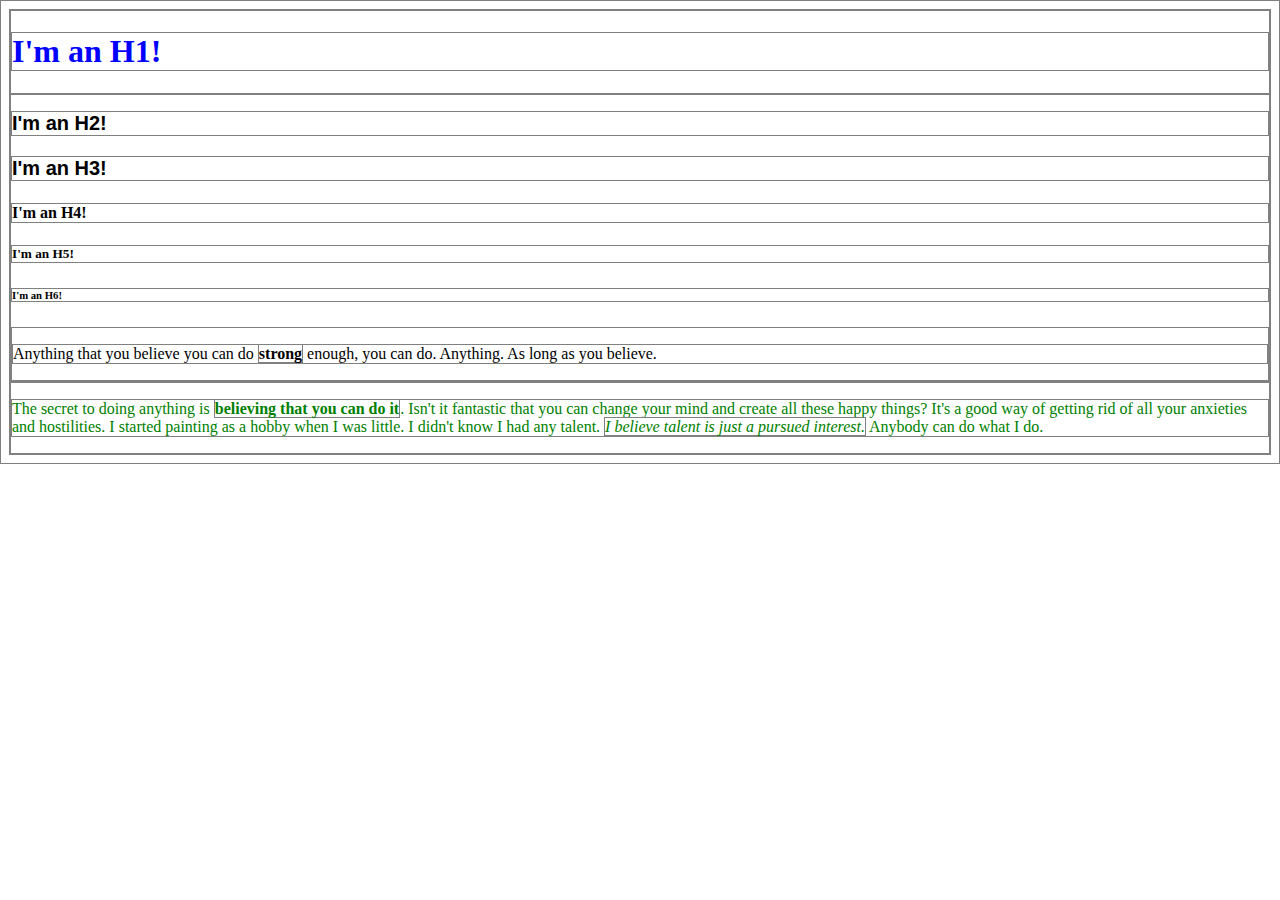
<file: class-02-intro_js_html_css--arrays/lecture/index.html>
<!DOCTYPE html>
<html>
  <head>
    <meta charset="utf-8">
    <link rel="stylesheet" href="style.css">
    <title></title>
  </head>
  <body>
    <header>
      <h1 class="title">I'm an H1!</h1>
    </header>
    <main>
      <h2>I'm an H2!</h2>
      <h3>I'm an H3!</h3>
      <h4>I'm an H4!</h4>
      <h5>I'm an H5!</h5>
      <h6>I'm an H6!</h6>
      <article>
        <p>Anything that you believe you can do <strong>strong</strong> enough, you can do. Anything. As long as you believe.</p>
      </article>
    </main>
    <footer>
      <p id="bob">The secret to doing anything is <b>believing that you can do it</b>. Isn't it fantastic that you can change your mind and create all these happy things? It's a good way of getting rid of all your anxieties and hostilities. I started painting as a hobby when I was little. I didn't know I had any talent. <em>I believe talent is just a pursued interest.</em> Anybody can do what I do.</p>
    </footer>
    <script type="text/javascript" src="app.js"></script>
  </body>
</html>
</file>
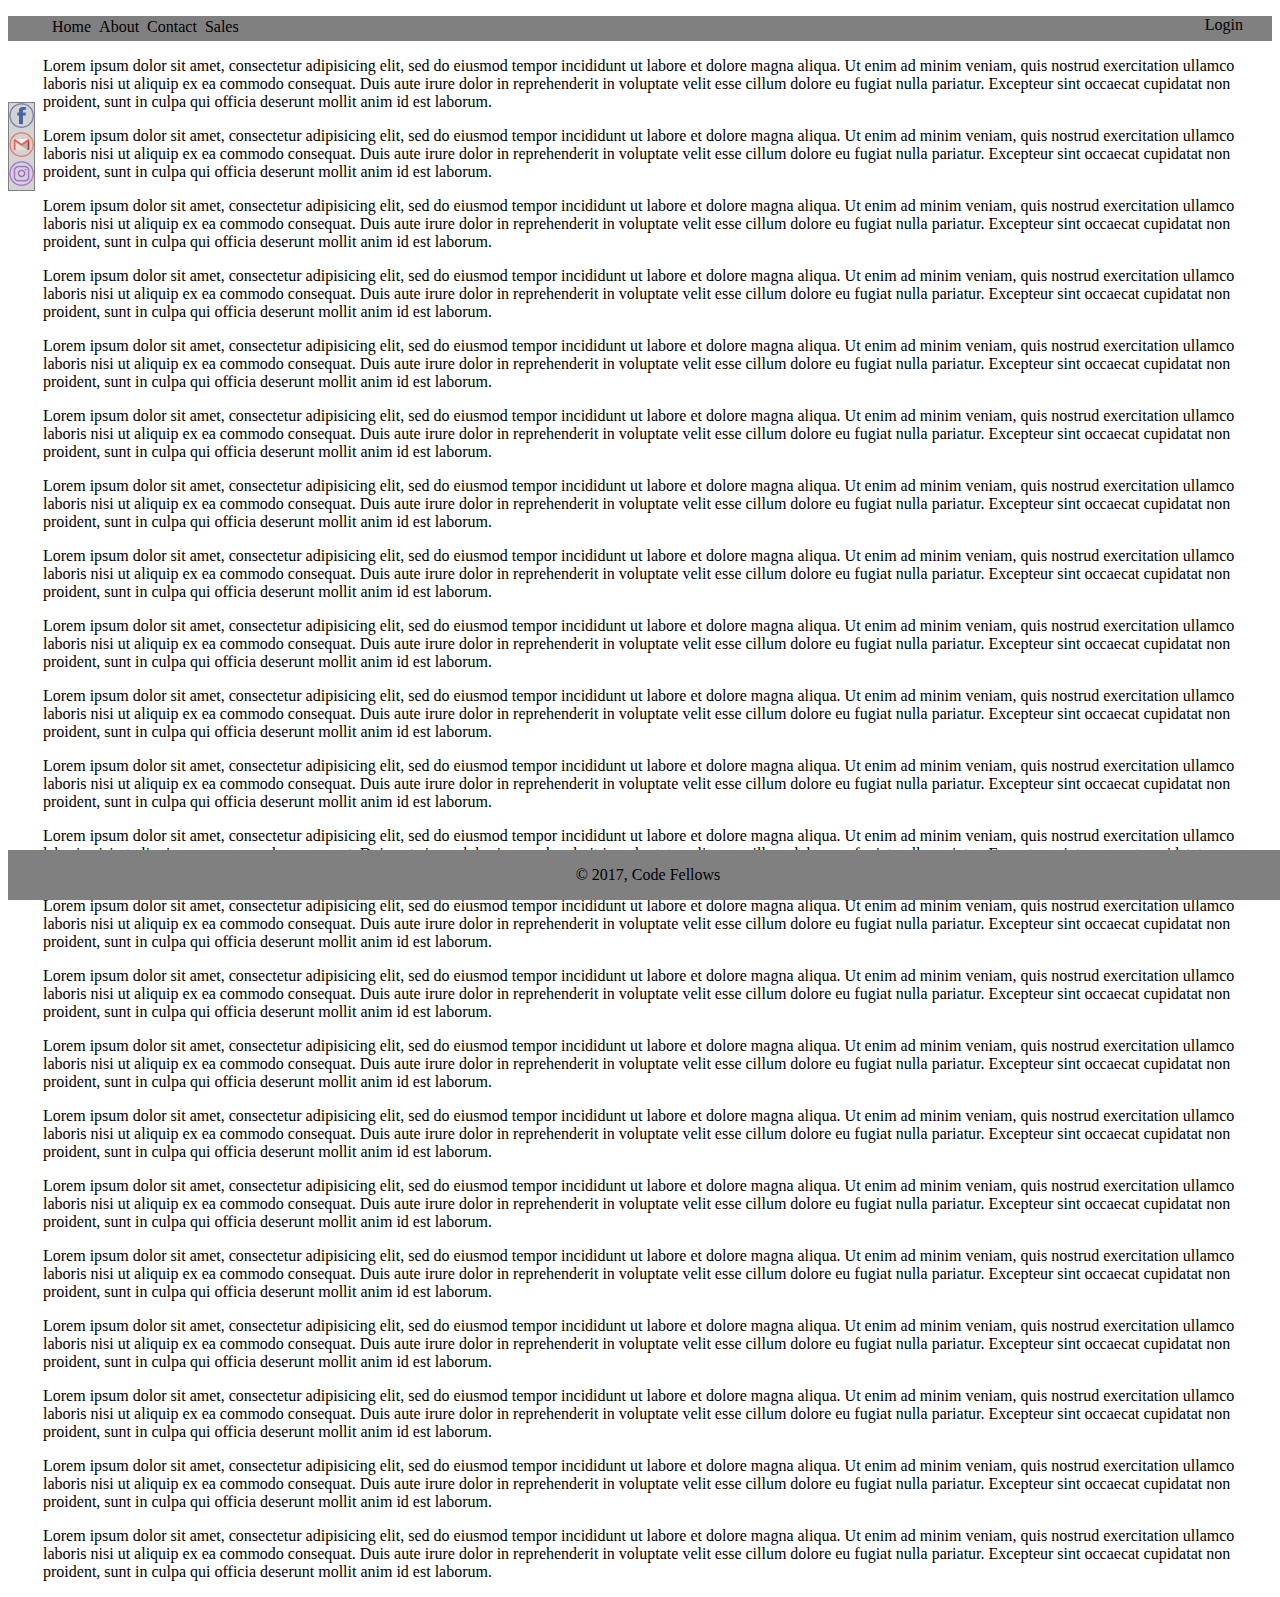
<file: class-04-links--functions--css_layout/lecture/index.html>
<!DOCTYPE html>
<html>
  <head>
    <meta charset="utf-8">
    <title>CSS Demo</title>
    <link rel="stylesheet" href="style.css">
  </head>
  <body>
    <header>
      <nav class="nav-lists">
        <ul>
          <li>Home</li>
          <li>About</li>
          <li>Contact</li>
          <li>Sales</li>
        </ul>
      </nav>
      <ul class="nav-lists">
        <li>Login</li>
      </ul>
    </header>
    <main>
      <aside>
        <ul>
          <li><img src="assets/fb.png" alt=""></li>
          <li><img src="assets/gmail.png" alt=""></li>
          <li><img src="assets/instagram.png" alt=""></li>
        </ul>
      </aside>
      <section class="content">
        <p>Lorem ipsum dolor sit amet, consectetur adipisicing elit, sed do eiusmod tempor incididunt ut labore et dolore magna aliqua. Ut enim ad minim veniam, quis nostrud exercitation ullamco laboris nisi ut aliquip ex ea commodo consequat. Duis aute irure dolor in reprehenderit in voluptate velit esse cillum dolore eu fugiat nulla pariatur. Excepteur sint occaecat cupidatat non proident, sunt in culpa qui officia deserunt mollit anim id est laborum.</p>
        <p>Lorem ipsum dolor sit amet, consectetur adipisicing elit, sed do eiusmod tempor incididunt ut labore et dolore magna aliqua. Ut enim ad minim veniam, quis nostrud exercitation ullamco laboris nisi ut aliquip ex ea commodo consequat. Duis aute irure dolor in reprehenderit in voluptate velit esse cillum dolore eu fugiat nulla pariatur. Excepteur sint occaecat cupidatat non proident, sunt in culpa qui officia deserunt mollit anim id est laborum.</p>
        <p>Lorem ipsum dolor sit amet, consectetur adipisicing elit, sed do eiusmod tempor incididunt ut labore et dolore magna aliqua. Ut enim ad minim veniam, quis nostrud exercitation ullamco laboris nisi ut aliquip ex ea commodo consequat. Duis aute irure dolor in reprehenderit in voluptate velit esse cillum dolore eu fugiat nulla pariatur. Excepteur sint occaecat cupidatat non proident, sunt in culpa qui officia deserunt mollit anim id est laborum.</p>
        <p>Lorem ipsum dolor sit amet, consectetur adipisicing elit, sed do eiusmod tempor incididunt ut labore et dolore magna aliqua. Ut enim ad minim veniam, quis nostrud exercitation ullamco laboris nisi ut aliquip ex ea commodo consequat. Duis aute irure dolor in reprehenderit in voluptate velit esse cillum dolore eu fugiat nulla pariatur. Excepteur sint occaecat cupidatat non proident, sunt in culpa qui officia deserunt mollit anim id est laborum.</p>
        <p>Lorem ipsum dolor sit amet, consectetur adipisicing elit, sed do eiusmod tempor incididunt ut labore et dolore magna aliqua. Ut enim ad minim veniam, quis nostrud exercitation ullamco laboris nisi ut aliquip ex ea commodo consequat. Duis aute irure dolor in reprehenderit in voluptate velit esse cillum dolore eu fugiat nulla pariatur. Excepteur sint occaecat cupidatat non proident, sunt in culpa qui officia deserunt mollit anim id est laborum.</p>
        <p>Lorem ipsum dolor sit amet, consectetur adipisicing elit, sed do eiusmod tempor incididunt ut labore et dolore magna aliqua. Ut enim ad minim veniam, quis nostrud exercitation ullamco laboris nisi ut aliquip ex ea commodo consequat. Duis aute irure dolor in reprehenderit in voluptate velit esse cillum dolore eu fugiat nulla pariatur. Excepteur sint occaecat cupidatat non proident, sunt in culpa qui officia deserunt mollit anim id est laborum.</p>
        <p>Lorem ipsum dolor sit amet, consectetur adipisicing elit, sed do eiusmod tempor incididunt ut labore et dolore magna aliqua. Ut enim ad minim veniam, quis nostrud exercitation ullamco laboris nisi ut aliquip ex ea commodo consequat. Duis aute irure dolor in reprehenderit in voluptate velit esse cillum dolore eu fugiat nulla pariatur. Excepteur sint occaecat cupidatat non proident, sunt in culpa qui officia deserunt mollit anim id est laborum.</p>
        <p>Lorem ipsum dolor sit amet, consectetur adipisicing elit, sed do eiusmod tempor incididunt ut labore et dolore magna aliqua. Ut enim ad minim veniam, quis nostrud exercitation ullamco laboris nisi ut aliquip ex ea commodo consequat. Duis aute irure dolor in reprehenderit in voluptate velit esse cillum dolore eu fugiat nulla pariatur. Excepteur sint occaecat cupidatat non proident, sunt in culpa qui officia deserunt mollit anim id est laborum.</p>
        <p>Lorem ipsum dolor sit amet, consectetur adipisicing elit, sed do eiusmod tempor incididunt ut labore et dolore magna aliqua. Ut enim ad minim veniam, quis nostrud exercitation ullamco laboris nisi ut aliquip ex ea commodo consequat. Duis aute irure dolor in reprehenderit in voluptate velit esse cillum dolore eu fugiat nulla pariatur. Excepteur sint occaecat cupidatat non proident, sunt in culpa qui officia deserunt mollit anim id est laborum.</p>
        <p>Lorem ipsum dolor sit amet, consectetur adipisicing elit, sed do eiusmod tempor incididunt ut labore et dolore magna aliqua. Ut enim ad minim veniam, quis nostrud exercitation ullamco laboris nisi ut aliquip ex ea commodo consequat. Duis aute irure dolor in reprehenderit in voluptate velit esse cillum dolore eu fugiat nulla pariatur. Excepteur sint occaecat cupidatat non proident, sunt in culpa qui officia deserunt mollit anim id est laborum.</p>
        <p>Lorem ipsum dolor sit amet, consectetur adipisicing elit, sed do eiusmod tempor incididunt ut labore et dolore magna aliqua. Ut enim ad minim veniam, quis nostrud exercitation ullamco laboris nisi ut aliquip ex ea commodo consequat. Duis aute irure dolor in reprehenderit in voluptate velit esse cillum dolore eu fugiat nulla pariatur. Excepteur sint occaecat cupidatat non proident, sunt in culpa qui officia deserunt mollit anim id est laborum.</p>
        <p>Lorem ipsum dolor sit amet, consectetur adipisicing elit, sed do eiusmod tempor incididunt ut labore et dolore magna aliqua. Ut enim ad minim veniam, quis nostrud exercitation ullamco laboris nisi ut aliquip ex ea commodo consequat. Duis aute irure dolor in reprehenderit in voluptate velit esse cillum dolore eu fugiat nulla pariatur. Excepteur sint occaecat cupidatat non proident, sunt in culpa qui officia deserunt mollit anim id est laborum.</p>
        <p>Lorem ipsum dolor sit amet, consectetur adipisicing elit, sed do eiusmod tempor incididunt ut labore et dolore magna aliqua. Ut enim ad minim veniam, quis nostrud exercitation ullamco laboris nisi ut aliquip ex ea commodo consequat. Duis aute irure dolor in reprehenderit in voluptate velit esse cillum dolore eu fugiat nulla pariatur. Excepteur sint occaecat cupidatat non proident, sunt in culpa qui officia deserunt mollit anim id est laborum.</p>
        <p>Lorem ipsum dolor sit amet, consectetur adipisicing elit, sed do eiusmod tempor incididunt ut labore et dolore magna aliqua. Ut enim ad minim veniam, quis nostrud exercitation ullamco laboris nisi ut aliquip ex ea commodo consequat. Duis aute irure dolor in reprehenderit in voluptate velit esse cillum dolore eu fugiat nulla pariatur. Excepteur sint occaecat cupidatat non proident, sunt in culpa qui officia deserunt mollit anim id est laborum.</p>
        <p>Lorem ipsum dolor sit amet, consectetur adipisicing elit, sed do eiusmod tempor incididunt ut labore et dolore magna aliqua. Ut enim ad minim veniam, quis nostrud exercitation ullamco laboris nisi ut aliquip ex ea commodo consequat. Duis aute irure dolor in reprehenderit in voluptate velit esse cillum dolore eu fugiat nulla pariatur. Excepteur sint occaecat cupidatat non proident, sunt in culpa qui officia deserunt mollit anim id est laborum.</p>
        <p>Lorem ipsum dolor sit amet, consectetur adipisicing elit, sed do eiusmod tempor incididunt ut labore et dolore magna aliqua. Ut enim ad minim veniam, quis nostrud exercitation ullamco laboris nisi ut aliquip ex ea commodo consequat. Duis aute irure dolor in reprehenderit in voluptate velit esse cillum dolore eu fugiat nulla pariatur. Excepteur sint occaecat cupidatat non proident, sunt in culpa qui officia deserunt mollit anim id est laborum.</p>
        <p>Lorem ipsum dolor sit amet, consectetur adipisicing elit, sed do eiusmod tempor incididunt ut labore et dolore magna aliqua. Ut enim ad minim veniam, quis nostrud exercitation ullamco laboris nisi ut aliquip ex ea commodo consequat. Duis aute irure dolor in reprehenderit in voluptate velit esse cillum dolore eu fugiat nulla pariatur. Excepteur sint occaecat cupidatat non proident, sunt in culpa qui officia deserunt mollit anim id est laborum.</p>
        <p>Lorem ipsum dolor sit amet, consectetur adipisicing elit, sed do eiusmod tempor incididunt ut labore et dolore magna aliqua. Ut enim ad minim veniam, quis nostrud exercitation ullamco laboris nisi ut aliquip ex ea commodo consequat. Duis aute irure dolor in reprehenderit in voluptate velit esse cillum dolore eu fugiat nulla pariatur. Excepteur sint occaecat cupidatat non proident, sunt in culpa qui officia deserunt mollit anim id est laborum.</p>
        <p>Lorem ipsum dolor sit amet, consectetur adipisicing elit, sed do eiusmod tempor incididunt ut labore et dolore magna aliqua. Ut enim ad minim veniam, quis nostrud exercitation ullamco laboris nisi ut aliquip ex ea commodo consequat. Duis aute irure dolor in reprehenderit in voluptate velit esse cillum dolore eu fugiat nulla pariatur. Excepteur sint occaecat cupidatat non proident, sunt in culpa qui officia deserunt mollit anim id est laborum.</p>
        <p>Lorem ipsum dolor sit amet, consectetur adipisicing elit, sed do eiusmod tempor incididunt ut labore et dolore magna aliqua. Ut enim ad minim veniam, quis nostrud exercitation ullamco laboris nisi ut aliquip ex ea commodo consequat. Duis aute irure dolor in reprehenderit in voluptate velit esse cillum dolore eu fugiat nulla pariatur. Excepteur sint occaecat cupidatat non proident, sunt in culpa qui officia deserunt mollit anim id est laborum.</p>
        <p>Lorem ipsum dolor sit amet, consectetur adipisicing elit, sed do eiusmod tempor incididunt ut labore et dolore magna aliqua. Ut enim ad minim veniam, quis nostrud exercitation ullamco laboris nisi ut aliquip ex ea commodo consequat. Duis aute irure dolor in reprehenderit in voluptate velit esse cillum dolore eu fugiat nulla pariatur. Excepteur sint occaecat cupidatat non proident, sunt in culpa qui officia deserunt mollit anim id est laborum.</p>
        <p>Lorem ipsum dolor sit amet, consectetur adipisicing elit, sed do eiusmod tempor incididunt ut labore et dolore magna aliqua. Ut enim ad minim veniam, quis nostrud exercitation ullamco laboris nisi ut aliquip ex ea commodo consequat. Duis aute irure dolor in reprehenderit in voluptate velit esse cillum dolore eu fugiat nulla pariatur. Excepteur sint occaecat cupidatat non proident, sunt in culpa qui officia deserunt mollit anim id est laborum.</p>
      </section>
    </main>
    <footer>
      <p>&#169; 2017, Code <span>Fellows</span></p>
    </footer>
    <script src="app.js" charset="utf-8"></script>
  </body>
</html>
</file>
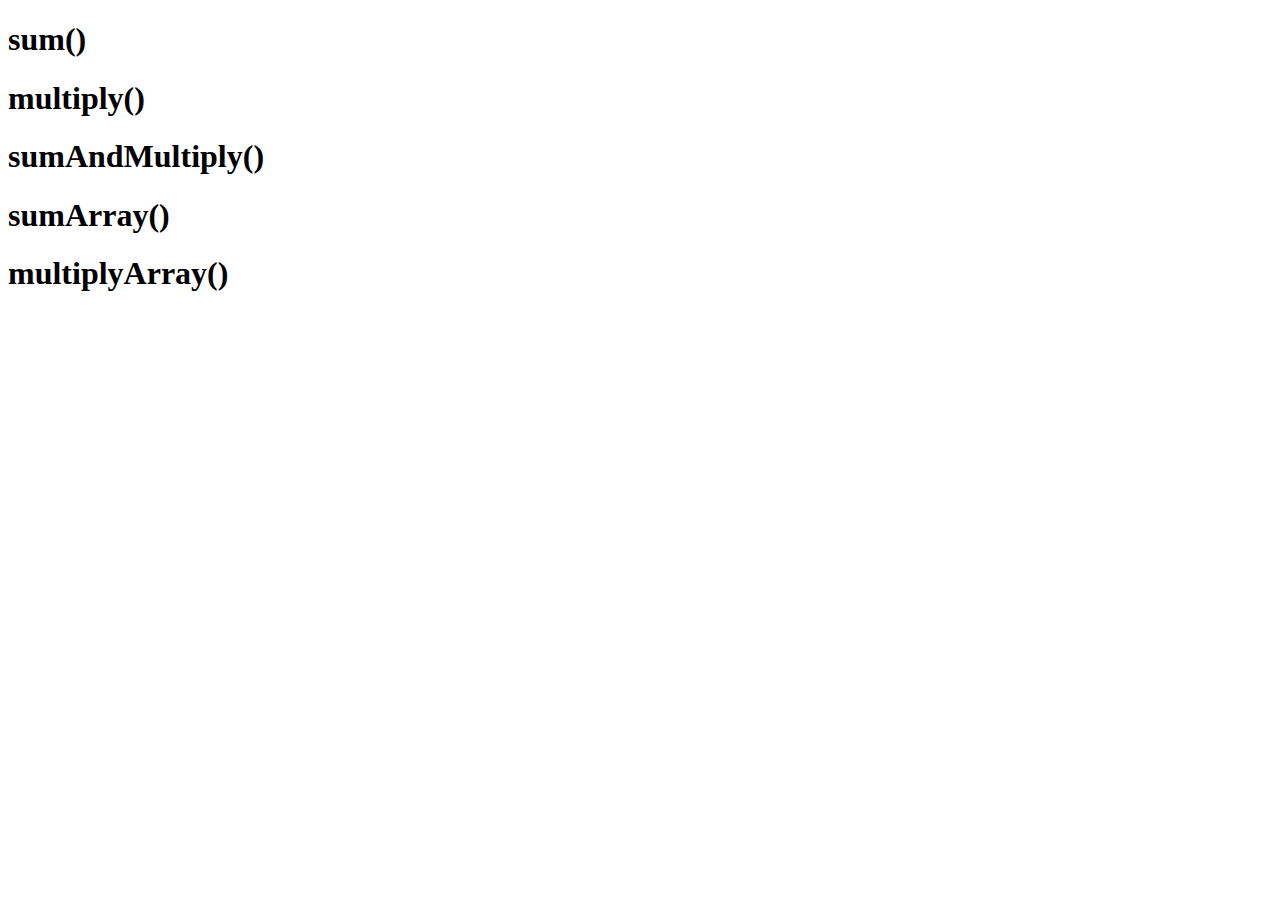
<file: class-05-images--color--text/lab/index.html>
<!DOCTYPE html>
<html>

  <head>
    <title>5/13 lab by xxxx and xxxx</title>
  </head>

  <body>

    <h1>sum()</h1>
    <p></p>

    <h1>multiply()</h1>
    <p></p>

    <h1>sumAndMultiply()</h1>
    <p></p>
    <p></p>

    <h1>sumArray()</h1>
    <p></p>

    <h1>multiplyArray()</h1>
    <p></p>

    <script src="app.js" type="text/javascript"></script>
  </body>

</html>
</file>
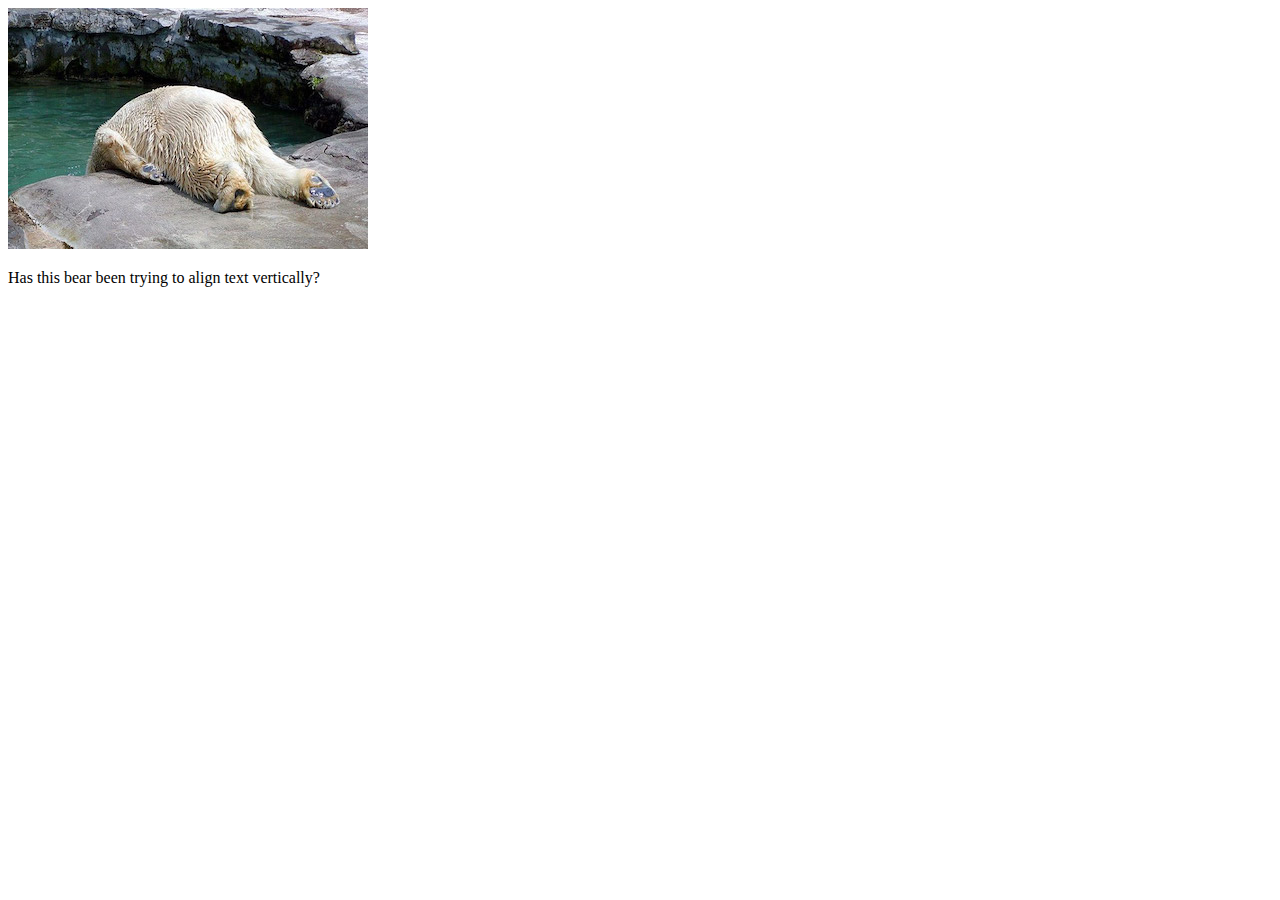
<file: class-05-images--color--text/lecture/index.html>
<!DOCTYPE html>
<html>
  <head>
    <meta charset="utf-8">
    <title>TEXT!</title>
    <link rel="stylesheet" href="style.css">
  </head>
  <body>

      <!-- uncomment this div to see an easy, flexbox-based solution to the vertical alignment problem -->
      <div class="flex-bear">
        <img src="polarBear.jpg" alt="sad bear" title="Boomstick"/>
        <p id="bear-caption">Has this bear been trying to align text vertically?</p>
      </div>

    </main>
    <script src="pseudocode.js"></script>
  </body>
</html>
</file>
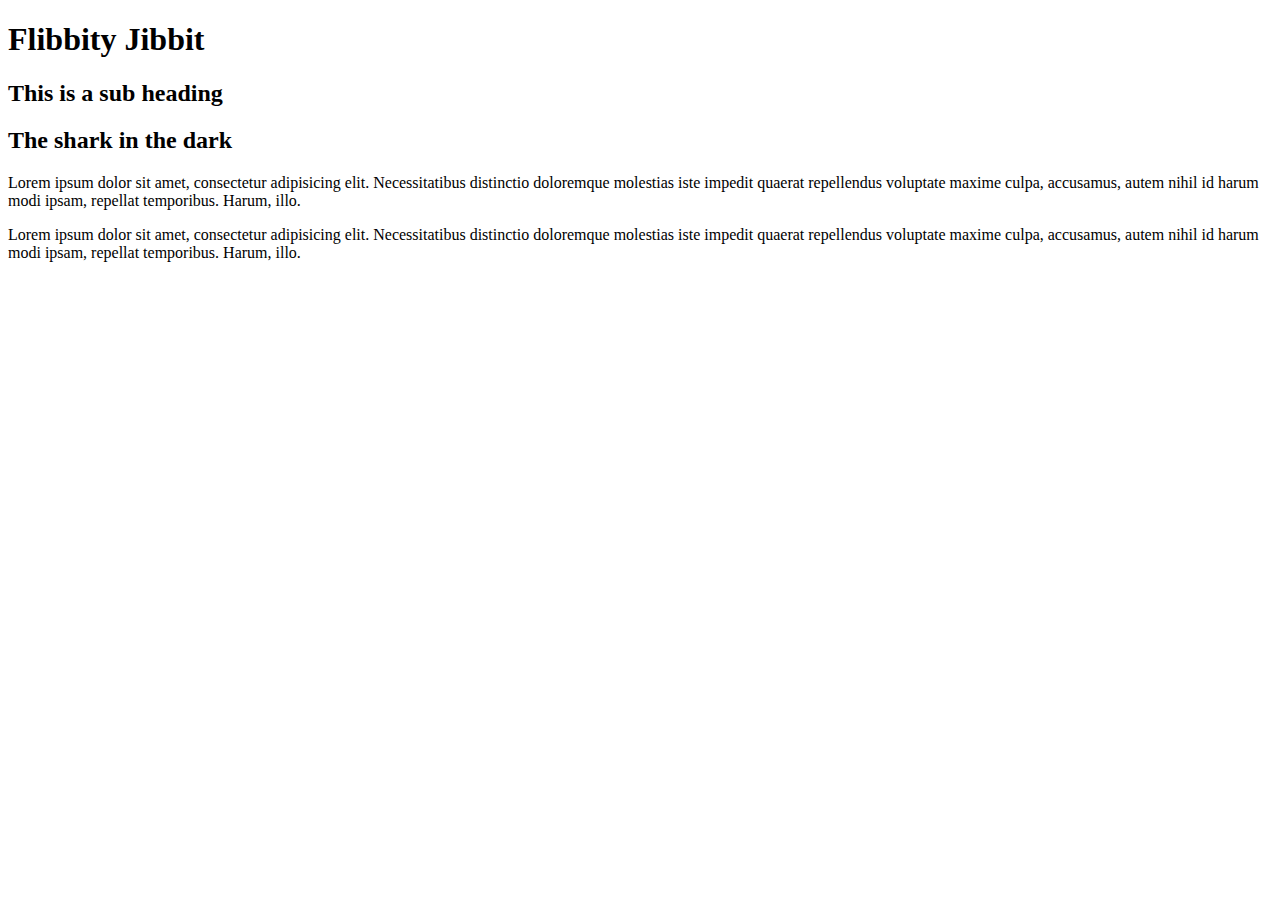
<file: class-06-dom--objects--domain_modeling/lecture/index.html>
<!DOCTYPE html>
<html>
  <head>
    <meta charset="utf-8">
    <title>OOP &amp; Objects Demo</title>
    <link rel="stylesheet" href="style.css">
  </head>
  <body>
    <h1 id="heading">OOP &amp; Objects Demo</h1>
    <h2 id="sub-heading-one">This is a sub heading</h2>
    <section id='section-content'></section>
    <p class="content">Lorem ipsum dolor sit amet, consectetur adipisicing elit. Necessitatibus distinctio doloremque molestias iste impedit quaerat repellendus voluptate maxime culpa, accusamus, autem nihil id harum modi ipsam, repellat temporibus. Harum, illo.</p>
    <p class="content">Lorem ipsum dolor sit amet, consectetur adipisicing elit. Necessitatibus distinctio doloremque molestias iste impedit quaerat repellendus voluptate maxime culpa, accusamus, autem nihil id harum modi ipsam, repellat temporibus. Harum, illo.</p>
    <script src="app.js" charset="utf-8"></script>
  </body>
</html>
</file>
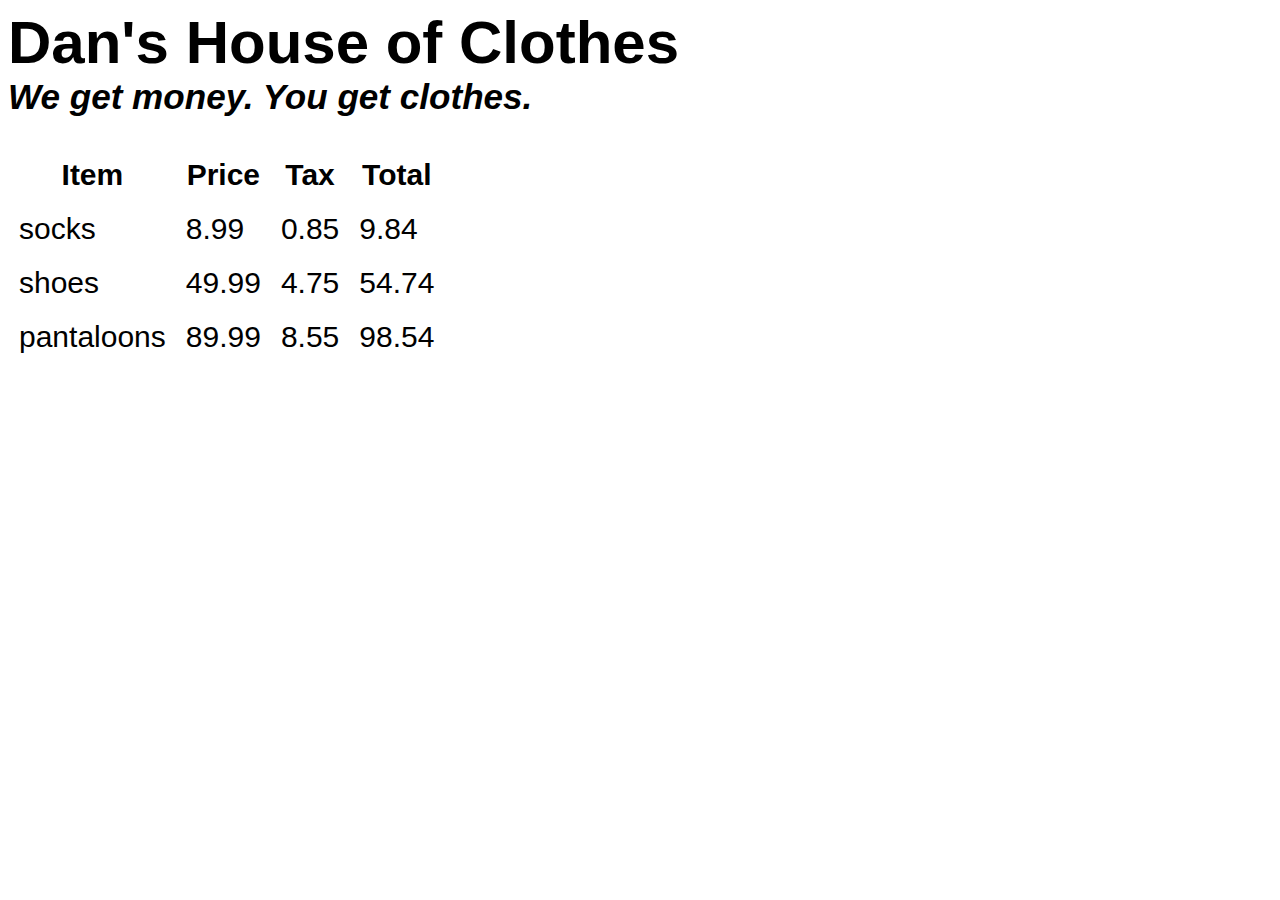
<file: class-07-oop--constructors--tables/lecture/index.html>
<!DOCTYPE html>
<html>
  <head>
    <meta charset="utf-8">
    <title></title>
    <link rel="stylesheet" href="style.css">
  </head>
  <body>
    <main>
      <h1>Dan's House of Clothes</h1>
      <h3><em>We get money. You get clothes.</em></h3>

      <!-- <table>
        <thead>
          <tr>
            <th>Item</th>
            <th>Price</th>
            <th>Tax</th>
            <th>Total</th>
          </tr>
        </thead>
        <tbody>
          <tr>
            <td>Shoes</td>
            <td class="money">49.99</td>
            <td class="money">4.75</td>
            <td class="money">54.74</td>
          </tr>
          <tr>
            <td>Socks</td>
            <td class="money">8.99</td>
            <td class="money">0.85</td>
            <td class="money">9.84</td>
          </tr>
          <tr>
            <td>Pantaloons</td>
            <td class="money">89.99</td>
            <td class="money">8.55</td>
            <td class="money">98.54</td>
          </tr>
        </tbody>
        <tfoot>
          <tr>
            <th>Total</th>
            <th class="money">148.97</th>
            <th class="money">10.35</th>
            <th class="money">163.12</th>
          </tr>
        </tfoot>
      </table> -->

      <table id="generated-table">
        <tr>
          <th>Item</th>
          <th>Price</th>
          <th>Tax</th>
          <th>Total</th>
        </tr>

      </table>

    </main>

    <script type="text/javascript" src="app.js"></script>
  </body>
</html>
</file>
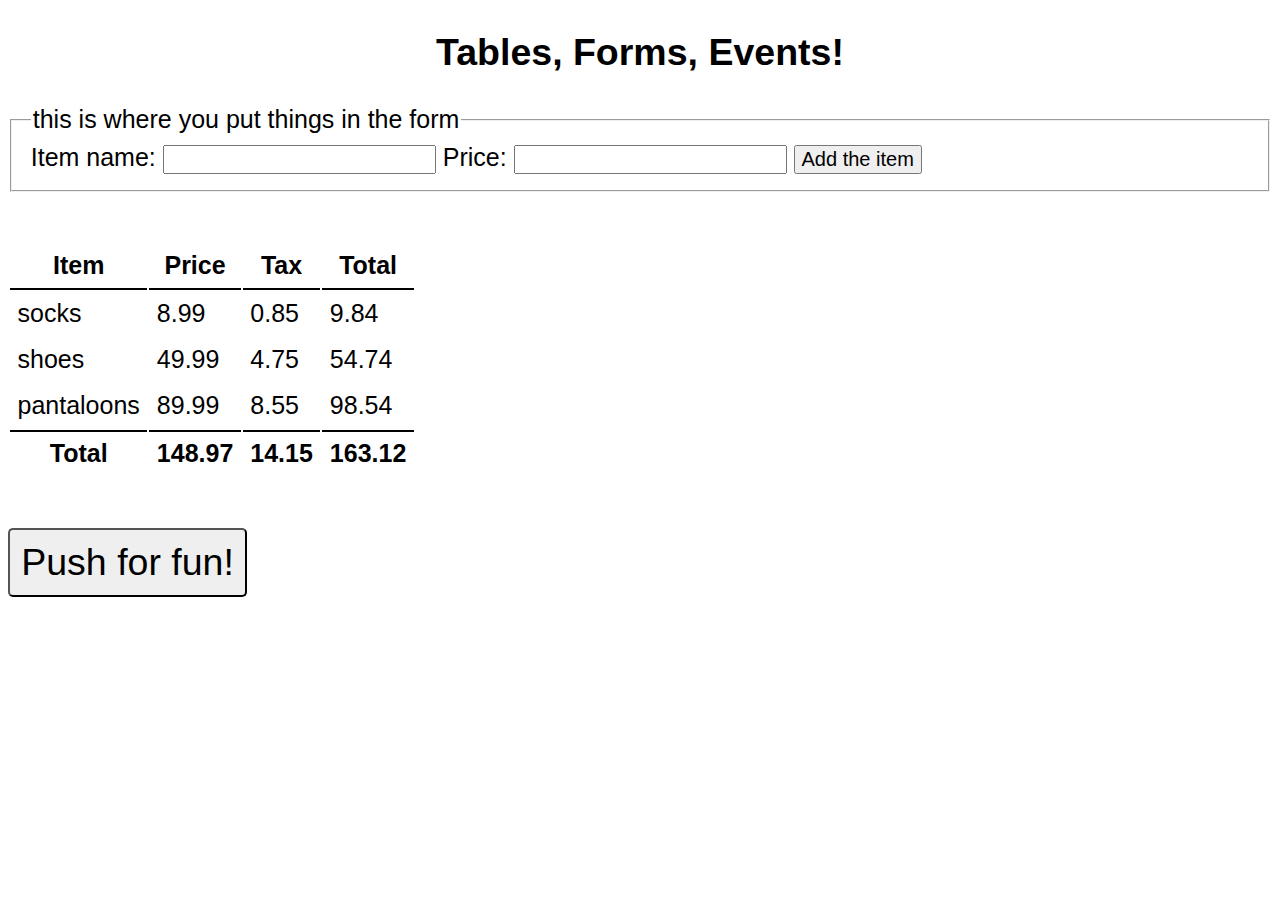
<file: class-08-html_forms--js_events/demo/index.html>
<!DOCTYPE html>
<html>
  <head>
    <meta charset="utf-8">
    <title></title>
    <link rel="stylesheet" href="style.css">
  </head>
  <body>
    <main>
      <h2>Tables, Forms, Events!</h2>

      <form id="form">
        <fieldset>
          <legend>this is where you put things in the form</legend>

          <!--make a block-level input  -->
          <!-- <div> -->
            <label for="name">Item name:</label>
            <input type="text" name="name" required>
          <!-- </div> -->

          <!--everything else in the form will be inline  -->
          <label for="price">Price:</label>
          <input type="number" name="price" min="0" required>

          <input type="submit" value="Add the item">
        </fieldset>
      </form>

      <table id="table">
          <thead>
            <tr>
              <th>Item</th>
              <th>Price</th>
              <th>Tax</th>
              <th>Total</th>
            </tr>
          </thead>

          <tbody id="table-body">

          </tbody>

          <tfoot>

          </tfoot>
      </table>

      <button id ="fun-button">Push for fun!</button>
    </main>

    <script type="text/javascript" src="app.js"></script>
  </body>
</html>
</file>
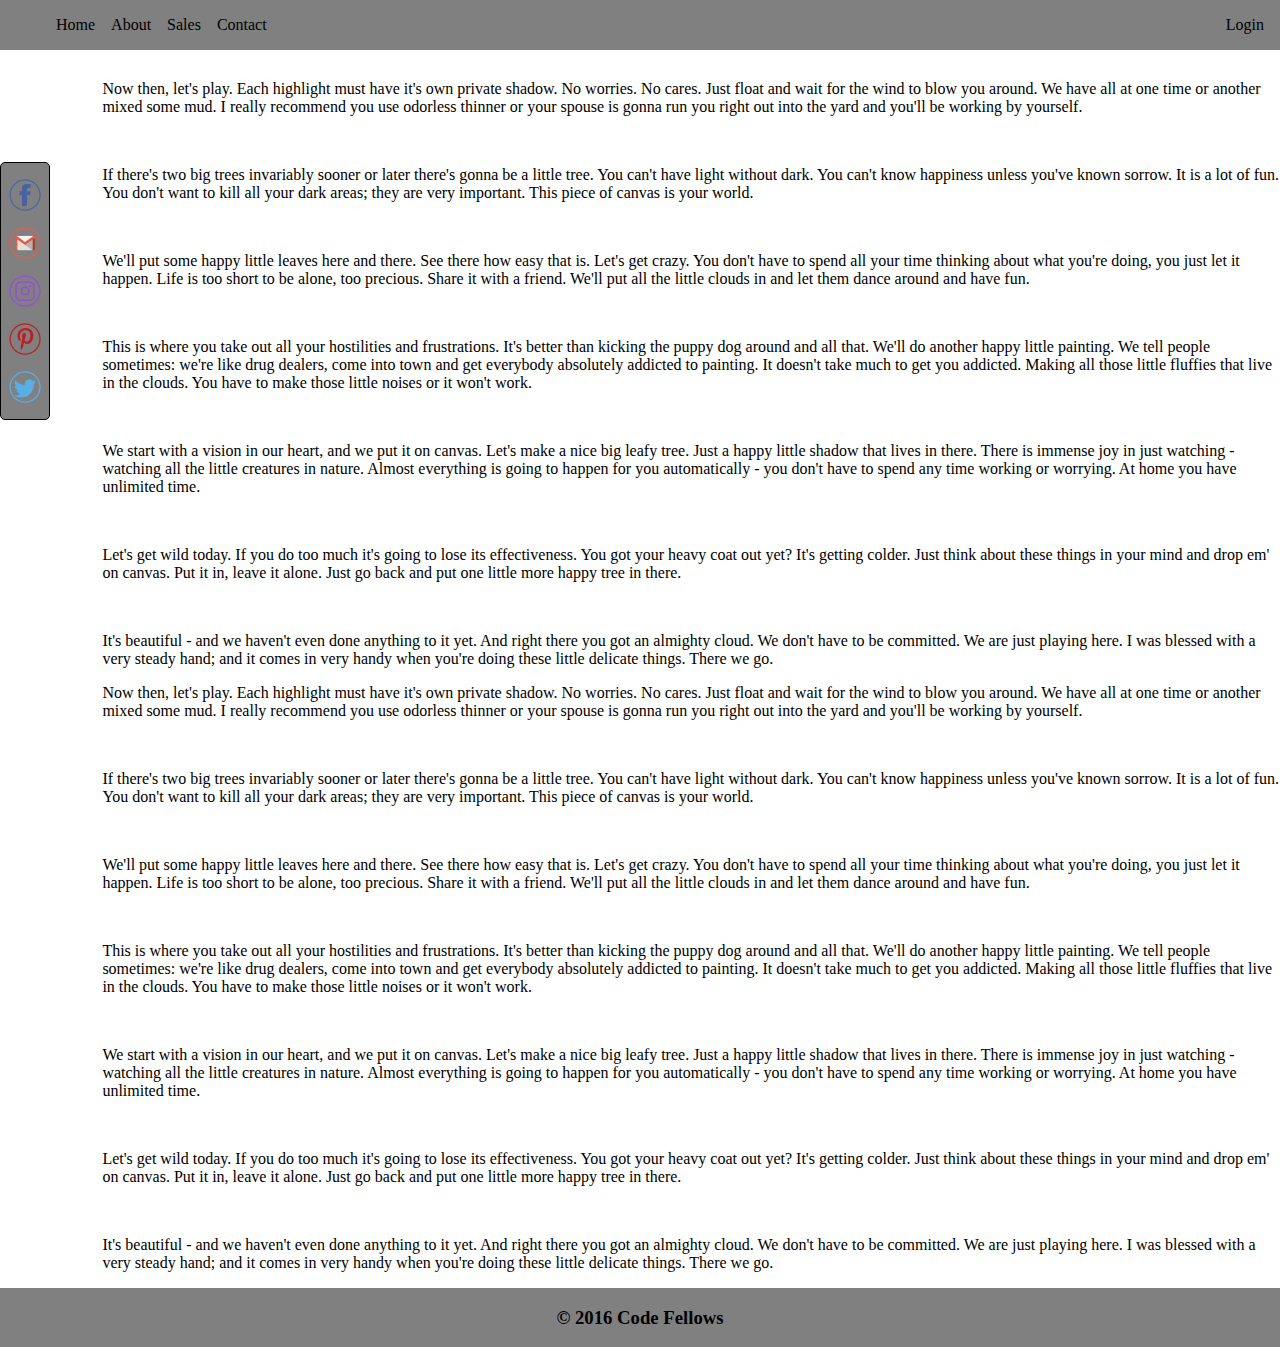
<file: class-09-advanced_css_layout/lecture/demo/index.html>
<!DOCTYPE html>
<html>
  <head>
    <meta charset="utf-8">
    <title>Advanced CSS Demo</title>
    <link rel="stylesheet" href="style.css">
  </head>
  <body>
    <header>
      <nav>
        <ul id="main-nav">
          <li>Home</li>
          <li>About</li>
          <li>Sales</li>
          <li>Contact</li>
        </ul>
        <ul>
          <li>Login</li>
        </ul>
      </nav>
    </header>
    <main id='main-content'>
      <p>Now then, let's play. Each highlight must have it's own private shadow. No worries. No cares. Just float and wait for the wind to blow you around. We have all at one time or another mixed some mud. I really recommend you use odorless thinner or your spouse is gonna run you right out into the yard and you'll be working by yourself.</p>

        <p>If there's two big trees invariably sooner or later there's gonna be a little tree. You can't have light without dark. You can't know happiness unless you've known sorrow. It is a lot of fun. You don't want to kill all your dark areas; they are very important. This piece of canvas is your world.</p>

        <p>We'll put some happy little leaves here and there. See there how easy that is. Let's get crazy. You don't have to spend all your time thinking about what you're doing, you just let it happen. Life is too short to be alone, too precious. Share it with a friend. We'll put all the little clouds in and let them dance around and have fun.</p>

        <p>This is where you take out all your hostilities and frustrations. It's better than kicking the puppy dog around and all that. We'll do another happy little painting. We tell people sometimes: we're like drug dealers, come into town and get everybody absolutely addicted to painting. It doesn't take much to get you addicted. Making all those little fluffies that live in the clouds. You have to make those little noises or it won't work.</p>

        <p>We start with a vision in our heart, and we put it on canvas. Let's make a nice big leafy tree. Just a happy little shadow that lives in there. There is immense joy in just watching - watching all the little creatures in nature. Almost everything is going to happen for you automatically - you don't have to spend any time working or worrying. At home you have unlimited time.</p>

        <p>Let's get wild today. If you do too much it's going to lose its effectiveness. You got your heavy coat out yet? It's getting colder. Just think about these things in your mind and drop em' on canvas. Put it in, leave it alone. Just go back and put one little more happy tree in there.</p>

        <p>It's beautiful - and we haven't even done anything to it yet. And right there you got an almighty cloud. We don't have to be committed. We are just playing here. I was blessed with a very steady hand; and it comes in very handy when you're doing these little delicate things. There we go.</p>
 <p>Now then, let's play. Each highlight must have it's own private shadow. No worries. No cares. Just float and wait for the wind to blow you around. We have all at one time or another mixed some mud. I really recommend you use odorless thinner or your spouse is gonna run you right out into the yard and you'll be working by yourself.</p>

     <p>If there's two big trees invariably sooner or later there's gonna be a little tree. You can't have light without dark. You can't know happiness unless you've known sorrow. It is a lot of fun. You don't want to kill all your dark areas; they are very important. This piece of canvas is your world.</p>

       <p>We'll put some happy little leaves here and there. See there how easy that is. Let's get crazy. You don't have to spend all your time thinking about what you're doing, you just let it happen. Life is too short to be alone, too precious. Share it with a friend. We'll put all the little clouds in and let them dance around and have fun.</p>

       <p>This is where you take out all your hostilities and frustrations. It's better than kicking the puppy dog around and all that. We'll do another happy little painting. We tell people sometimes: we're like drug dealers, come into town and get everybody absolutely addicted to painting. It doesn't take much to get you addicted. Making all those little fluffies that live in the clouds. You have to make those little noises or it won't work.</p>

       <p>We start with a vision in our heart, and we put it on canvas. Let's make a nice big leafy tree. Just a happy little shadow that lives in there. There is immense joy in just watching - watching all the little creatures in nature. Almost everything is going to happen for you automatically - you don't have to spend any time working or worrying. At home you have unlimited time.</p>

       <p>Let's get wild today. If you do too much it's going to lose its effectiveness. You got your heavy coat out yet? It's getting colder. Just think about these things in your mind and drop em' on canvas. Put it in, leave it alone. Just go back and put one little more happy tree in there.</p>

       <p>It's beautiful - and we haven't even done anything to it yet. And right there you got an almighty cloud. We don't have to be committed. We are just playing here. I was blessed with a very steady hand; and it comes in very handy when you're doing these little delicate things. There we go.</p>

        <section id='share-bar'>
          <img class="share-icon" src="icons/fb.png" alt="">
          <img class="share-icon" src="icons/gmail.png" alt="">
          <img class="share-icon" src="icons/instagram.png" alt="">
          <img class="share-icon" src="icons/pinterest.png" alt="">
          <img class="share-icon" src="icons/twitter.png" alt="">
        </section>
    </main>
    <footer>
      <h3>&copy; 2016 Code Fellows</h3>
    </footer>
  </body>
</html>
</file>
<file: class-02-intro_js_html_css--arrays/lecture/style.css>
/* EVERYTHING selector */
* {
  border: 1px solid grey;
}

/* element selectors */

h1 {
  color: yellow;
}

h2, h3 {
  font-family: helvetica;
  font-size: 20px;
}

/* class selector */
.title {
  color: blue;
}

/* ID selector */
#bob {
  color: green;
}
</file>
<file: class-04-links--functions--css_layout/lecture/style.css>
header {
  background-color: gray;
  height: 25px;
}

nav li {
  float: left;
}

.nav-lists {
  text-align: right;
  margin-right: 25px;
}

.nav-lists li {
  list-style: none;
  display: inline;
  margin: 2px 4px;
}

main {
  position: relative;
}

aside {
  position: absolute;
  top: 45px;
  left: 0;
  border: 1px solid grey;
  background-color: lightgrey;
  display: inline-block;
}

aside ul {
  padding: 0;
  margin: 0;
}

aside li {
  list-style: none;
}

li img {
  width: 25px;
}

footer {
  position: fixed;
  width: 100%;
  bottom: 0;
  background-color: gray;
  text-align: center;
}

.content {
  margin-left: 35px;
}
</file>
<file: class-05-images--color--text/lecture/style.css>
/* CSS - Cascading Style Sheet */
/* Palette color codes */
/* Palette URL: http://paletton.com/#uid=53+081kqwjhna-vpsrfsNb1tp5jkOLawAQ8bBhhhZN7iZBhFk1-zN3Zm13Vpm10uQ0Ltp */

/* Feel free to copy&paste color codes to your application */


/* As hex codes */

.color-primary-0 { color: #20206B }	/* Main Primary color */
.color-primary-1 { color: #4949BD }
.color-primary-2 { color: #313198 }
.color-primary-3 { color: #0E0E3D }
.color-primary-4 { color: #06061E }

.color-secondary-1-0 { color: #030C39 }	/* Main Secondary color (1) */
.color-secondary-1-1 { color: #040C2C }
.color-secondary-1-2 { color: #09185E }
.color-secondary-1-3 { color: #000728 }
.color-secondary-1-4 { color: #011160 }

.color-secondary-2-0 { color: #B3B2BA }	/* Main Secondary color (2) */
.color-secondary-2-1 { color: #6E6C7A }
.color-secondary-2-2 { color: #7F7D8C }
.color-secondary-2-3 { color: #A6A6AA }
.color-secondary-2-4 { color: #A09FA2 }



/* As RGBa codes */

.rgba-primary-0 { color: rgba( 32, 32,107,1) }	/* Main Primary color */
.rgba-primary-1 { color: rgba( 73, 73,189,1) }
.rgba-primary-2 { color: rgba( 49, 49,152,1) }
.rgba-primary-3 { color: rgba( 14, 14, 61,1) }
.rgba-primary-4 { color: rgba(  6,  6, 30,1) }

.rgba-secondary-1-0 { color: rgba(  3, 12, 57,1) }	/* Main Secondary color (1) */
.rgba-secondary-1-1 { color: rgba(  4, 12, 44,1) }
.rgba-secondary-1-2 { color: rgba(  9, 24, 94,1) }
.rgba-secondary-1-3 { color: rgba(  0,  7, 40,1) }
.rgba-secondary-1-4 { color: rgba(  1, 17, 96,1) }

.rgba-secondary-2-0 { color: rgba(179,178,186,1) }	/* Main Secondary color (2) */
.rgba-secondary-2-1 { color: rgba(110,108,122,1) }
.rgba-secondary-2-2 { color: rgba(127,125,140,1) }
.rgba-secondary-2-3 { color: rgba(166,166,170,1) }
.rgba-secondary-2-4 { color: rgba(160,159,162,1) }



/* Generated by Paletton.com © 2002-2014 */
/* http://paletton.com */
</file>
<file: class-06-dom--objects--domain_modeling/lecture/style.css>
.green {
  color: green;
}
</file>
<file: class-07-oop--constructors--tables/lecture/style.css>
body {
  font-size: 30px;
  font-family: Helvetica, sans-serif;
}

h1, h3 {
  margin: 0;
}

table {
  margin-top: 1em;
}

th, td {
  padding: 0.3em;
}

thead th {
  border-bottom: 2px solid black;
}

tfoot th {
  border-top: 2px solid black;
}

.money {
  text-align: right;
}
</file>
<file: class-08-html_forms--js_events/demo/style.css>
body {
  font-size: 25px;
  font-family: Helvetica, sans-serif;
}

h2 {
  text-align: center;
}

form {
  margin-bottom: 2em;
}

input {
  font-size: 0.8em;
}

table {
  margin-bottom: 2em;
}

th, td {
  padding: 0.3em;
}

thead th {
  border-bottom: 2px solid black;
}

tfoot th {
  border-top: 2px solid black;
}

button {
  font-size: 1.5em;
  padding: 0.3em;
  border-radius: 5px;
}
</file>
<file: class-09-advanced_css_layout/lecture/demo/style.css>
html {
  height: 100%;
}

body {
  display: flex;
  flex-direction: column;
  margin: 0;
  min-height: 100%;
}

header {
  display: flex;
  align-items: center;
  width: 100%;
  background-color: grey;
  position: fixed;
  top: 0;
}

main {
  flex: 1 0 auto;
  /*flex-grow: 1;
  flex-shrink: 0;
  flex-basis: auto;*/
}

footer {
  display: flex;
  justify-content: center;
  align-content: center;
  height: 5%;
  width: 100%;
  background-color: grey;
}

nav {
  display: flex;
  flex-direction: row;
  justify-content: space-between;
  width: 100%;
  margin: 0 1em;
}

ul {
  display: flex;
  flex-direction: row;
}

li {
  list-style: none;
}

.share-icon {
  width: 2em;
  padding: .5em 0;
}

#main-nav li {
  margin-right: 1em;
}

#share-bar {
  padding: .5em;
  display: flex;
  flex-direction: column;
  position: fixed;
  left: 0;
  top: 18%;
  background-color: grey;
  list-style: none;
  align-items: center;
  justify-content: space-around;
  border: 1px solid black;
  border-radius: 5px;
}

#main-content {
  margin-top: 5%;
  margin-left: 8%;
}
</file>
